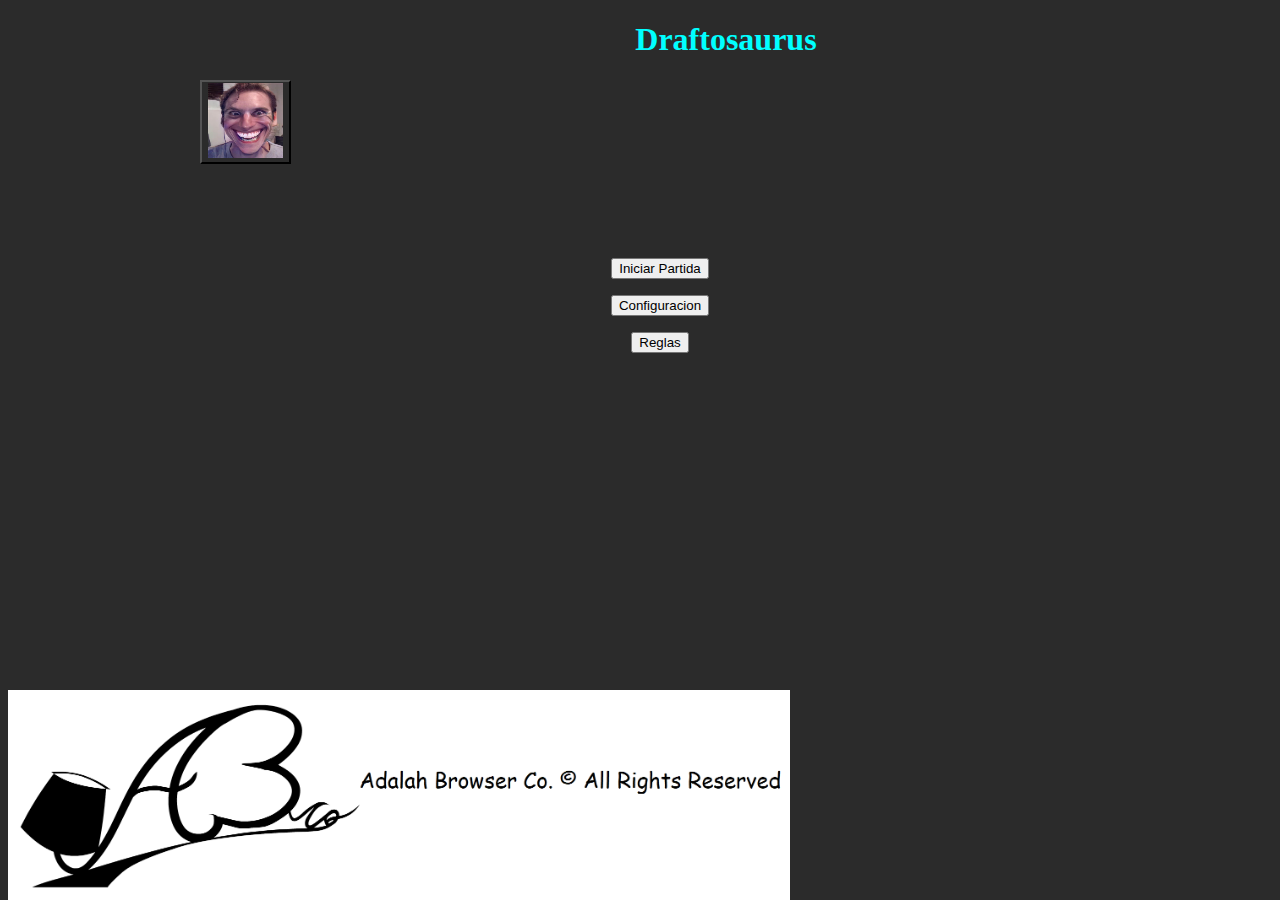
<file: Index.html>
<!Doctype html>
<html lang="es">
    <head>
        <meta charset="UTF-8">
        <title>Prototipo UI Draftosaurus</title>
    </head>
    <header>
        <link href="https://cdn.jsdelivr.net/npm/bootstrap@5.3.6/dist/css/bootstrap.min.css" rel="stylesheet" integrity="sha384-4Q6Gf2aSP4eDXB8Miphtr37CMZZQ5oXLH2yaXMJ2w8e2ZtHTl7GptT4jmndRuHDT" crossorigin="anonymous">
        <link rel="stylesheet" href="Protocss.css">
    </header>
    <body class="darkMode">
        <div class = "container">
            <div class ="row">
                <div class = "col-11">
                    <h1 id="title">Draftosaurus</h1>
                </div>
                <div class = "col-1">
                    <button type="button" class="border rounded-circle darkMode" id="boton"><a href="Usu.html"><img src="foto.jpg" class="rounded-circle usuario"></a></button>
                </div>
            </div>
        </div>
        <nav id="navegador">
        <ul><a href="Lobby.html"><button type="button" class="btn btn-outline-primary col-sm-3 col-md-3 col-lg-3">Iniciar Partida</button></a></ul>
        <ul><a href="Config.html"><button type="button" class="btn btn-outline-primary col-sm-3 col-md-3 col-lg-3">Configuracion</button></a></ul>
        <ul><a href="Reglas.html"><button type="button" class="btn btn-outline-primary col-sm-3 col-md-3 col-lg-3">Reglas</button></a></ul>
        </nav>
        <footer>
            <img src="Logofoot.png" id="pies">
        </footer>
    </body>
</html>
</file>
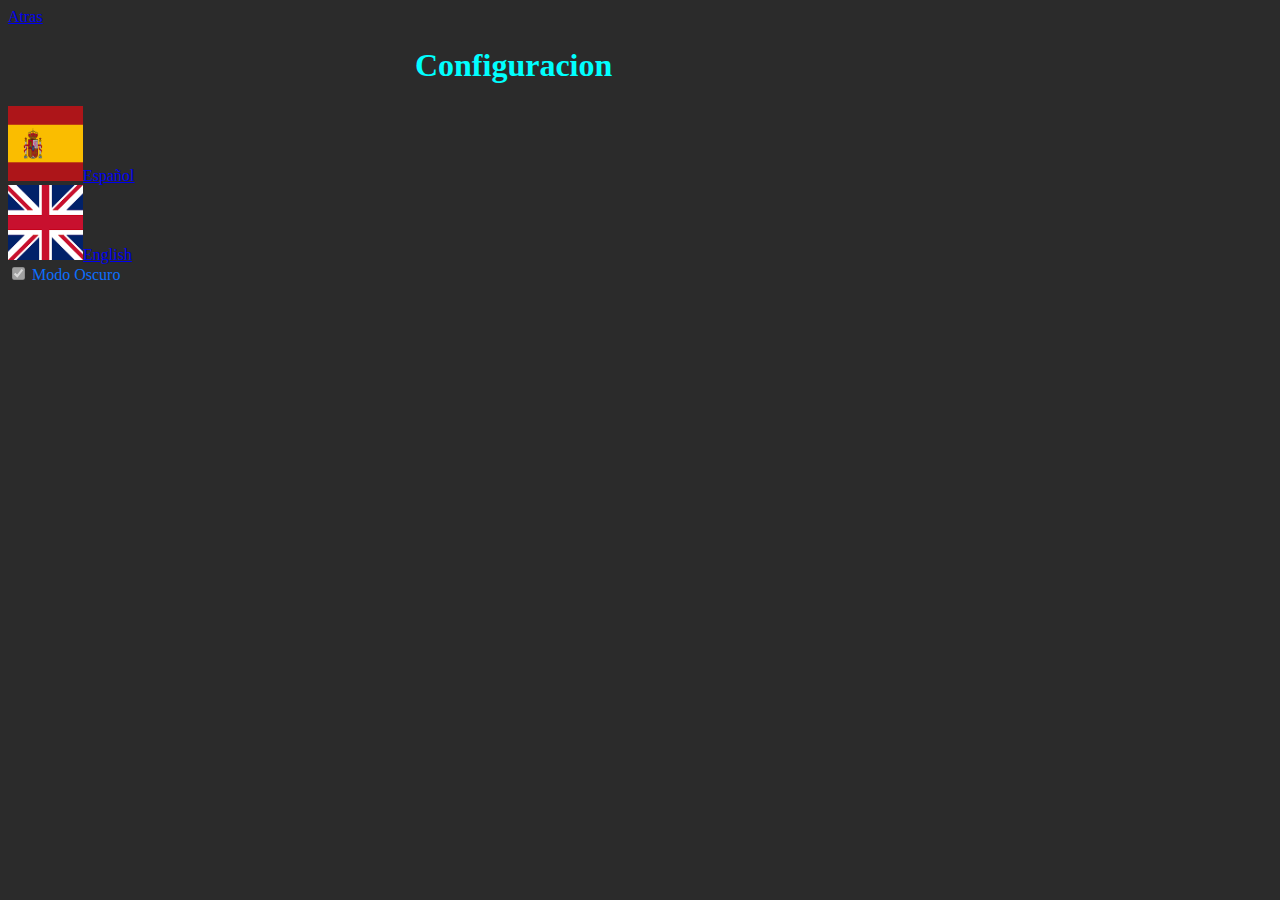
<file: Config.html>
<!Doctype html>
<html lang="es">
    <head>
        <meta charset="UTF-8">
        <title>Configuracion</title>
    </head>
    <header>
    <link href="https://cdn.jsdelivr.net/npm/bootstrap@5.3.6/dist/css/bootstrap.min.css" rel="stylesheet" integrity="sha384-4Q6Gf2aSP4eDXB8Miphtr37CMZZQ5oXLH2yaXMJ2w8e2ZtHTl7GptT4jmndRuHDT" crossorigin="anonymous">
    <link rel="stylesheet" href="Protocss.css">
    </header>
    <body class="darkMode">
        <a href="Proto.html">Atras</a><h1 class="titulos">Configuracion</h1>
        <div id="idioma" class="container">
            <div class="row">
                <a href="Proto.html"><img src="Español.png" id="idiomaE">Español</a>
            </div>
            <div class="row">
                <a href="ProtoEn.html"><img src="Ingles.png" id="idiomaI">English</a>
            </div>
        </div>
        <dive class="form-check" id="tema">
            <input type="checkbox" class="form-check-input btn btn-outline-primary col-sm-3 col-md-3 col-lg-3" checked disabled>
            <label class="colorText">Modo Oscuro</label>
        </div>
    </body>
</html>
</file>
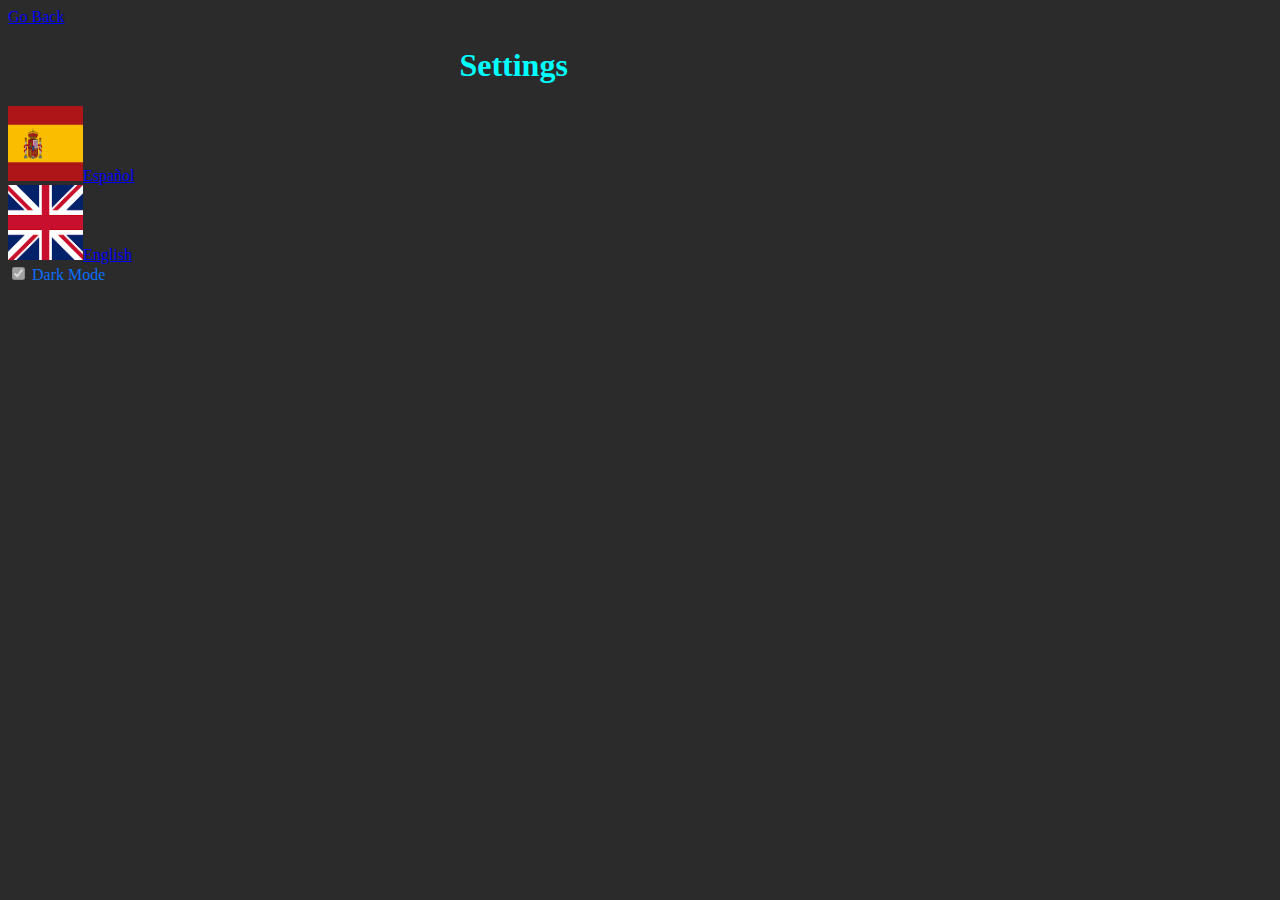
<file: ConfigEn.html>
<!Doctype html>
<html lang="en">
    <head>
        <meta charset="UTF-8">
        <title>Settings</title>
    </head>
    <header>
    <link href="https://cdn.jsdelivr.net/npm/bootstrap@5.3.6/dist/css/bootstrap.min.css" rel="stylesheet" integrity="sha384-4Q6Gf2aSP4eDXB8Miphtr37CMZZQ5oXLH2yaXMJ2w8e2ZtHTl7GptT4jmndRuHDT" crossorigin="anonymous">
    <link rel="stylesheet" href="Protocss.css">
    </header>
    <body class="darkMode">
        <a href="IndexEn.html">Go Back</a><h1 class="titulos">Settings</h1>
        <div id="idioma" class="container">
            <div class="row">
                <a href="IndexEs.html"><img src="Español.png" id="idiomaE">Español</a>
            </div>
            <div class="row">
                <a href="IndexEn.html"><img src="Ingles.png" id="idiomaI">English</a>
            </div>
        </div>
        <dive class="form-check" id="tema">
            <input type="checkbox" class="form-check-input btn btn-outline-primary col-sm-3 col-md-3 col-lg-3" checked disabled>
            <label class="colorText">Dark Mode</label>
        </div>
    </body>
</html>
</file>
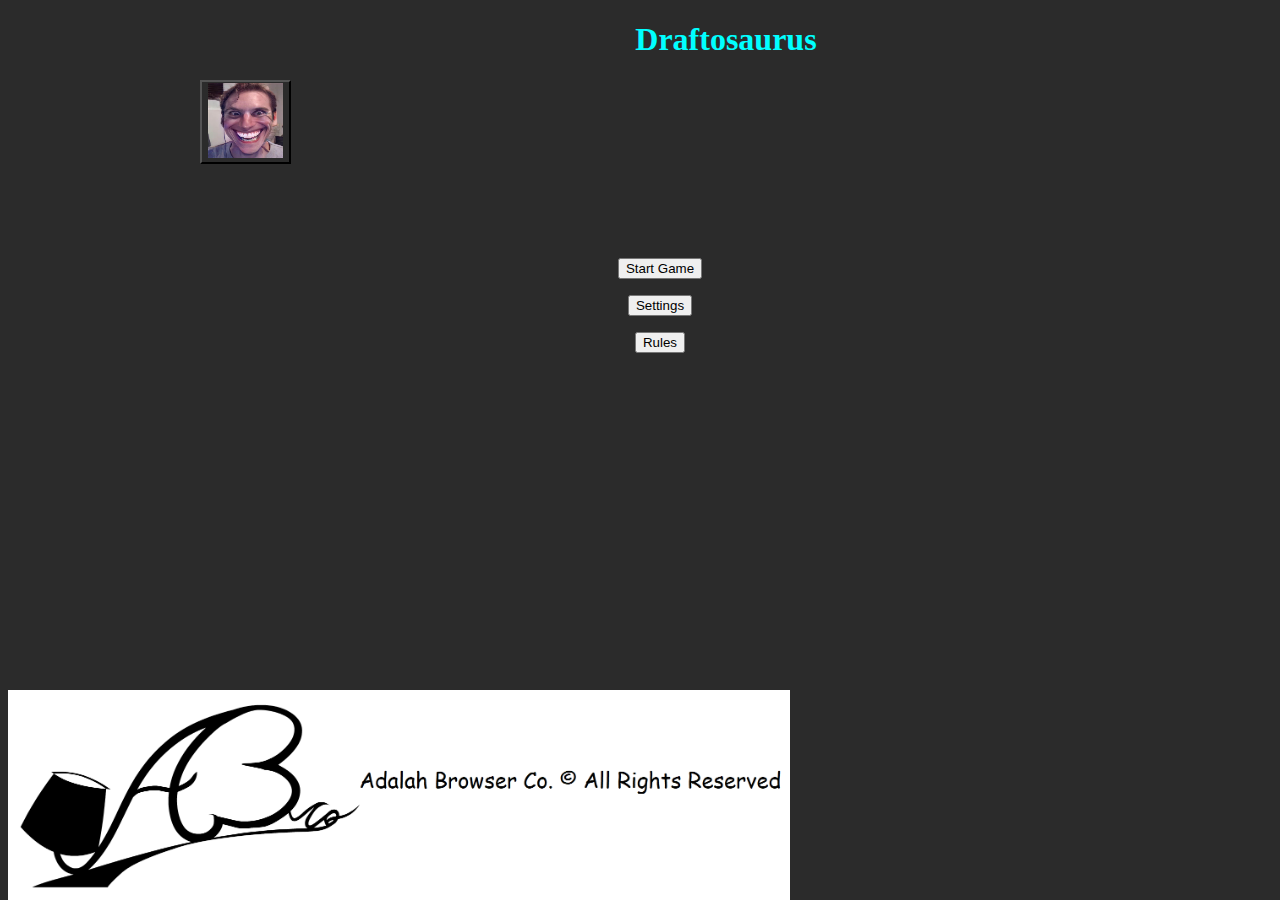
<file: IndexEn.html>
<!Doctype html>
<html lang="en">
    <head>
        <meta charset="UTF-8">
        <title>Prototype UI Draftosaurus</title>
    </head>
    <header>
        <link href="https://cdn.jsdelivr.net/npm/bootstrap@5.3.6/dist/css/bootstrap.min.css" rel="stylesheet" integrity="sha384-4Q6Gf2aSP4eDXB8Miphtr37CMZZQ5oXLH2yaXMJ2w8e2ZtHTl7GptT4jmndRuHDT" crossorigin="anonymous">
        <link rel="stylesheet" href="Protocss.css">
    </header>
    <body class="darkMode">
        <div class = "container">
            <div class ="row">
                <div class = "col-11">
                    <h1 id="title">Draftosaurus</h1>
                </div>
                <div class = "col-1">
                    <button type="button" class="border rounded-circle darkMode" id="boton"><a href="UsuEn.html"><img src="foto.jpg" class="rounded-circle usuario"></a></button>
                </div>
            </div>
        </div>
        <nav id="navegador">
        <ul><a href="LobbyEn.html"><button type="button" class="btn btn-outline-primary col-sm-3 col-md-3 col-lg-3">Start Game</button></a></ul>
        <ul><a href="ConfigEn.html"><button type="button" class="btn btn-outline-primary col-sm-3 col-md-3 col-lg-3">Settings</button></a></ul>
        <ul><a href="ReglasEn.html"><button type="button" class="btn btn-outline-primary col-sm-3 col-md-3 col-lg-3">Rules</button></a></ul>
        </nav>
        <footer>
            <img src="Logofoot.png" id="pies">
        </footer>
    </body>
</html>
</file>
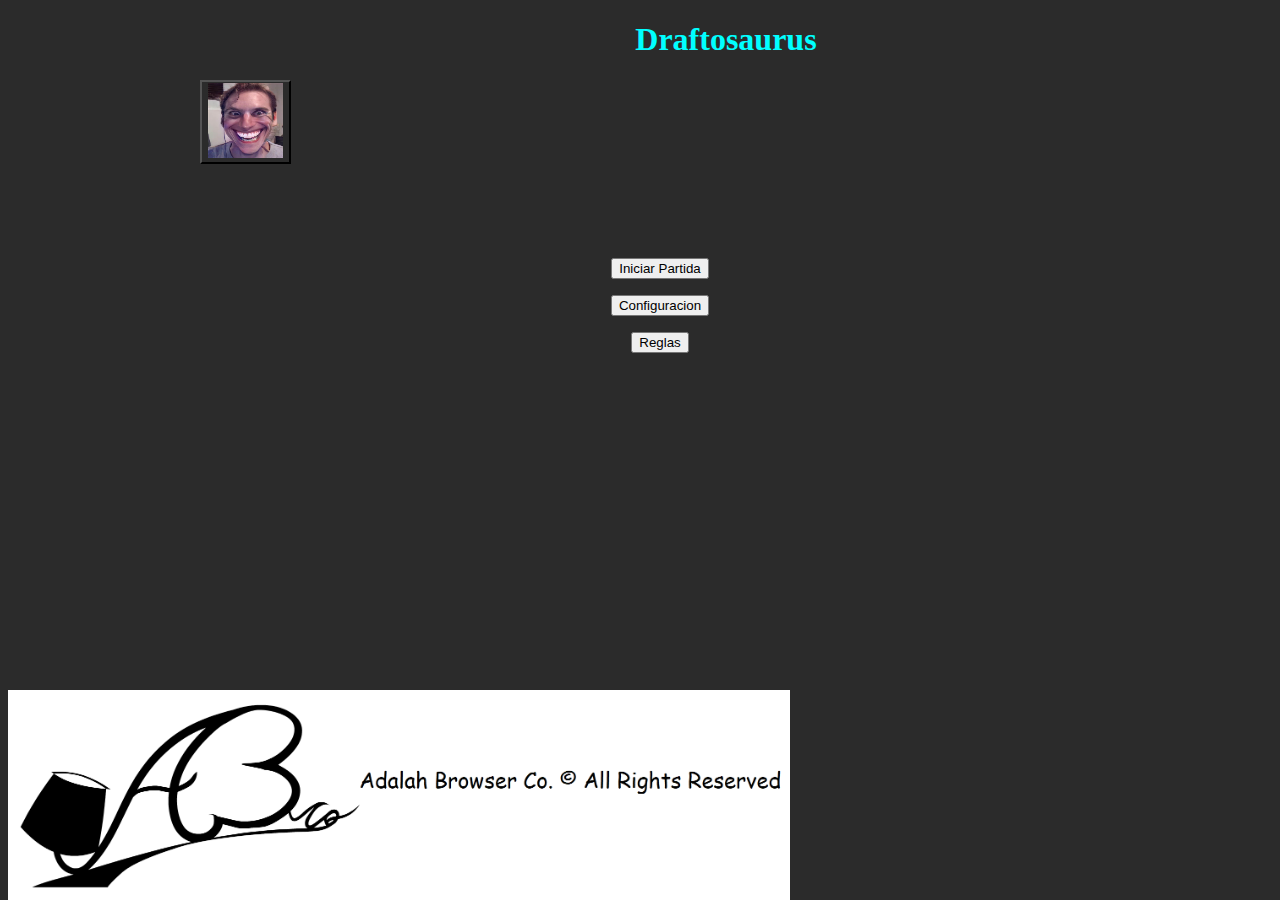
<file: IndexEs.html>
<!Doctype html>
<html lang="es">
    <head>
        <meta charset="UTF-8">
        <title>Prototipo UI Draftosaurus</title>
    </head>
    <header>
        <link href="https://cdn.jsdelivr.net/npm/bootstrap@5.3.6/dist/css/bootstrap.min.css" rel="stylesheet" integrity="sha384-4Q6Gf2aSP4eDXB8Miphtr37CMZZQ5oXLH2yaXMJ2w8e2ZtHTl7GptT4jmndRuHDT" crossorigin="anonymous">
        <link rel="stylesheet" href="Protocss.css">
    </header>
    <body class="darkMode">
        <div class = "container">
            <div class ="row">
                <div class = "col-11">
                    <h1 id="title">Draftosaurus</h1>
                </div>
                <div class = "col-1">
                    <button type="button" class="border rounded-circle darkMode" id="boton"><a href="UsuEs.html"><img src="foto.jpg" class="rounded-circle usuario"></a></button>
                </div>
            </div>
        </div>
        <nav id="navegador">
        <ul><a href="Lobby.html"><button type="button" class="btn btn-outline-primary col-sm-3 col-md-3 col-lg-3">Iniciar Partida</button></a></ul>
        <ul><a href="Config.html"><button type="button" class="btn btn-outline-primary col-sm-3 col-md-3 col-lg-3">Configuracion</button></a></ul>
        <ul><a href="Reglas.html"><button type="button" class="btn btn-outline-primary col-sm-3 col-md-3 col-lg-3">Reglas</button></a></ul>
        </nav>
        <footer>
            <img src="Logofoot.png" id="pies">
        </footer>
    </body>
</html>
</file>
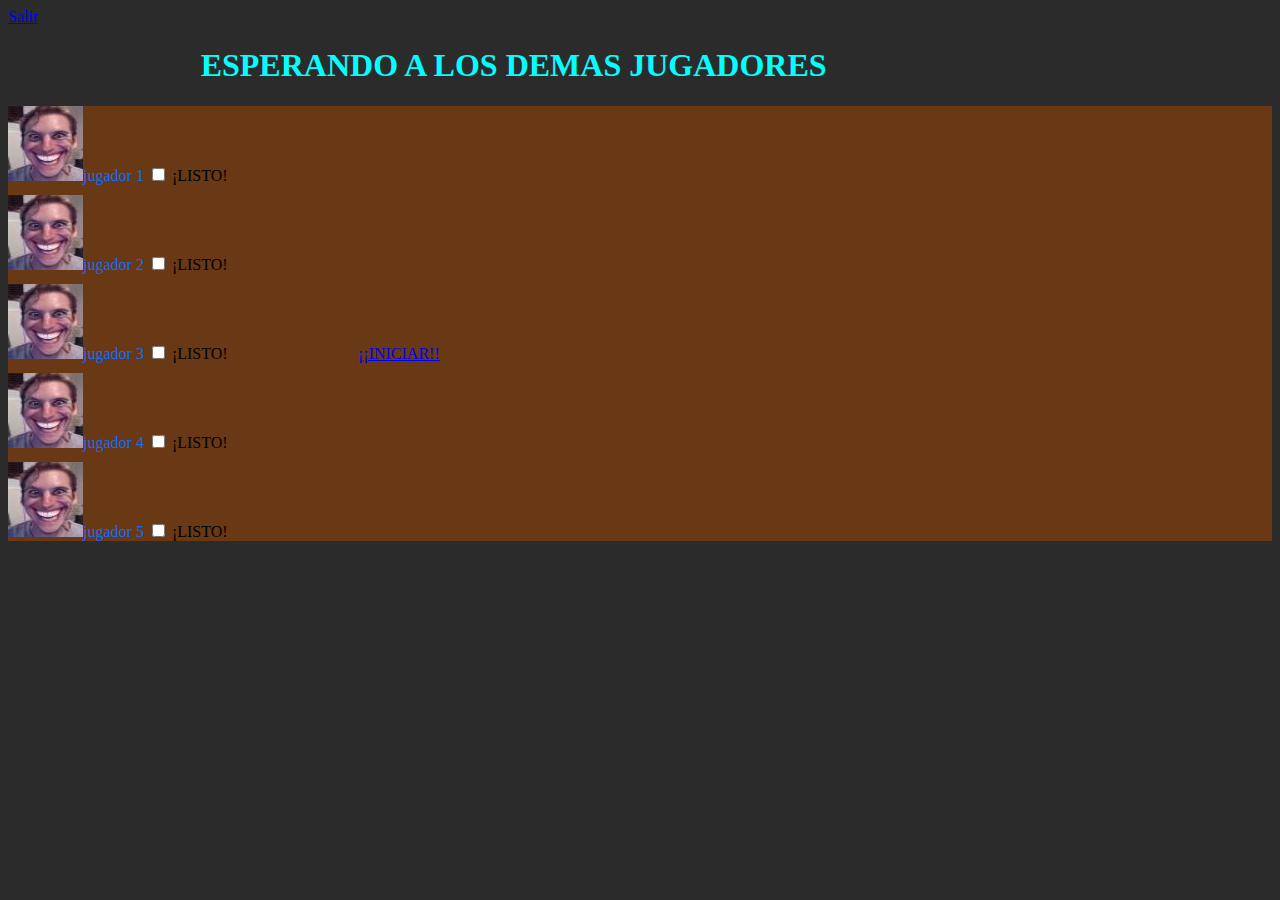
<file: Lobby.html>
<!Doctype html>
<html lang="es">
    <head>
        <meta charset="UTF-8">
        <title>Lobby</title>
    </head>
    <header>
        <link href="https://cdn.jsdelivr.net/npm/bootstrap@5.3.6/dist/css/bootstrap.min.css" rel="stylesheet" integrity="sha384-4Q6Gf2aSP4eDXB8Miphtr37CMZZQ5oXLH2yaXMJ2w8e2ZtHTl7GptT4jmndRuHDT" crossorigin="anonymous">
        <link rel="stylesheet" href="Protocss.css">
    </header>
    <body class="darkMode">
        <a href="Proto.html">Salir</a>
        <div>
        <h1 class="titulos" id="tloby">ESPERANDO A LOS DEMAS JUGADORES</h1>
        </div>
        <div class="container" id="jugadores">
            <div class="row distance">
                <img src="1.jpg" id="jugador" class="rounded-circle usuario"><label class="colorText col-2">jugador 1</label>
                <input type="checkbox" class="btn-check distance col-4" id="listo1" autocomplete="off">
                <label class="btn btn-outline-success col-4" for="listo1">¡LISTO!</label>
            </div>
            <div class="row distance">
                <img src="1.jpg" id="jugador" class="rounded-circle usuario"><label class="colorText col-2">jugador 2</label>
                <input type="checkbox" class="btn-check distance col-4" id="listo2" autocomplete="off">
                <label class="btn btn-outline-success col-4" for="listo2">¡LISTO!</label>
            </div>
            <div class="row distance">
                <img src="1.jpg" id="jugador" class="rounded-circle usuario"><label class="colorText col-2">jugador 3</label>
                <input type="checkbox" class="btn-check distance col-4" id="listo3" autocomplete="off">
                <label class="btn btn-outline-success col-4" for="listo3">¡LISTO!</label>
                <a href="#" class="btn btn-outline-warning col-3" role="button" id="inicio">¡¡INICIAR!!</a>
            </div>
            <div class="row distance">
                <img src="1.jpg" id="jugador" class="rounded-circle usuario"><label class="colorText col-2">jugador 4</label>
                <input type="checkbox" class="btn-check distance col-4" id="listo4" autocomplete="off">
                <label class="btn btn-outline-success col-4" for="listo4">¡LISTO!</label>
            </div>
            <div class="row distance">
                <img src="1.jpg" id="jugador" class="rounded-circle usuario"><label class="colorText col-2">jugador 5</label>
                <input type="checkbox" class="btn-check distance col-4" id="listo5" autocomplete="off">
                <label class="btn btn-outline-success col-4" for="listo5">¡LISTO!</label>
            </div>
        </div>
    </body>
</html>
</file>
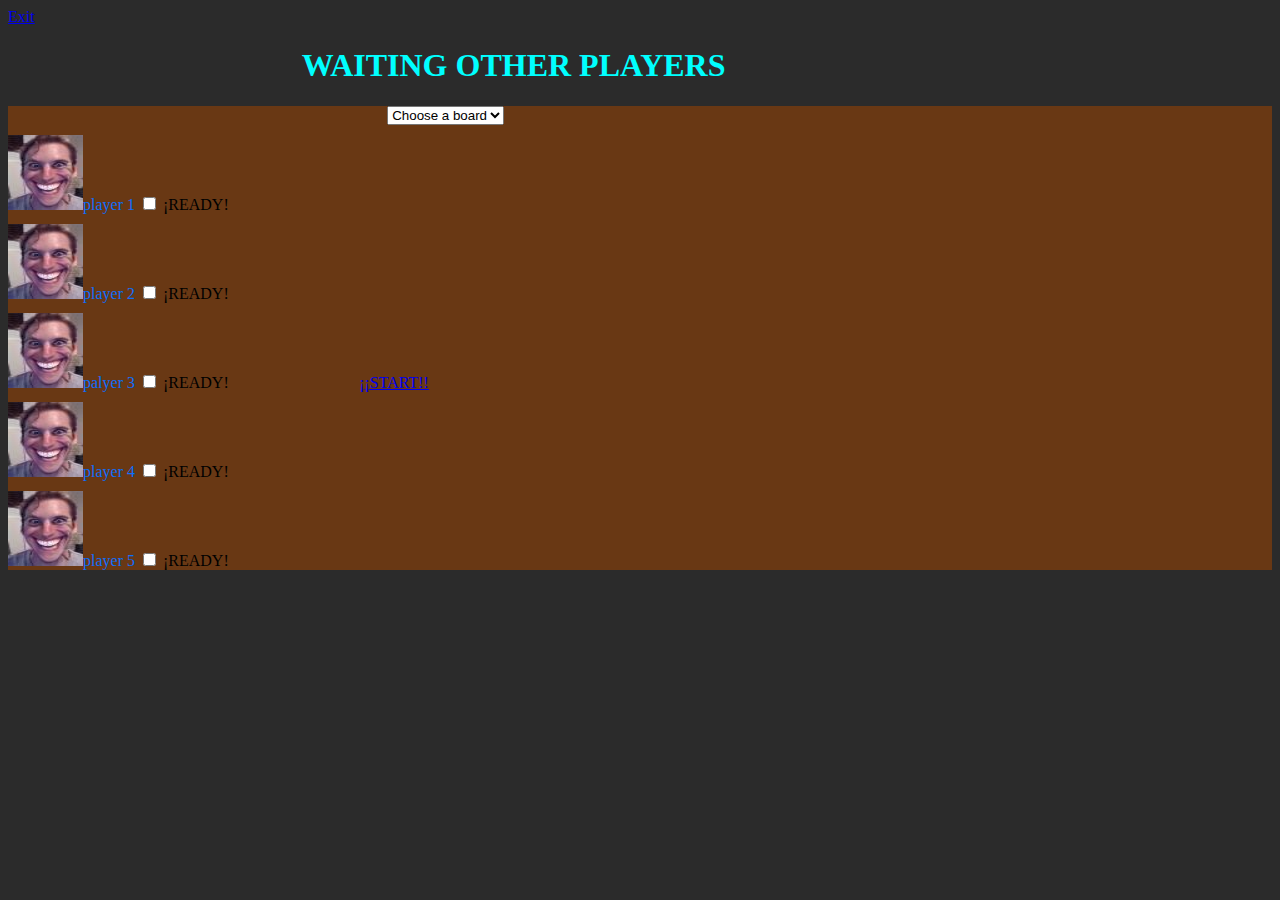
<file: LobbyEn.html>
<!Doctype html>
<html lang="en">
    <head>
        <meta charset="UTF-8">
        <title>Lobby</title>
    </head>
    <header>
        <link href="https://cdn.jsdelivr.net/npm/bootstrap@5.3.6/dist/css/bootstrap.min.css" rel="stylesheet" integrity="sha384-4Q6Gf2aSP4eDXB8Miphtr37CMZZQ5oXLH2yaXMJ2w8e2ZtHTl7GptT4jmndRuHDT" crossorigin="anonymous">
        <link rel="stylesheet" href="Protocss.css">
    </header>
    <body class="darkMode">
        <a href="ProtoEn.html">Exit</a>
        <div>
        <h1 class="titulos" id="loby">WAITING OTHER PLAYERS</h1>
        </div>
        <div class="container" id="jugadores">
            <select class="2" id="variantes">
            <option selected>Choose a board</option>
            <option value="1"></option>
            <option value="2"></option>
            </select>
            <div class="row distance">
                <img src="1.jpg" id="jugador" class="rounded-circle usuario"><label class="colorText col-2">player 1</label>
                <input type="checkbox" class="btn-check distance col-4" id="listo1" autocomplete="off">
                <label class="btn btn-outline-success col-4" for="listo1">¡READY!</label>
            </div>
            <div class="row distance">
                <img src="1.jpg" id="jugador" class="rounded-circle usuario"><label class="colorText col-2">player 2</label>
                <input type="checkbox" class="btn-check distance col-4" id="listo2" autocomplete="off">
                <label class="btn btn-outline-success col-4" for="listo2">¡READY!</label>
            </div>
            <div class="row distance">
                <img src="1.jpg" id="jugador" class="rounded-circle usuario"><label class="colorText col-2">palyer 3</label>
                <input type="checkbox" class="btn-check distance col-4" id="listo3" autocomplete="off">
                <label class="btn btn-outline-success col-4" for="listo3">¡READY!</label>
                <a href="PartidaEn.html" class="btn btn-outline-warning col-3" role="button" id="inicio">¡¡START!!</a>
            </div>
            <div class="row distance">
                <img src="1.jpg" id="jugador" class="rounded-circle usuario"><label class="colorText col-2">player 4</label>
                <input type="checkbox" class="btn-check distance col-4" id="listo4" autocomplete="off">
                <label class="btn btn-outline-success col-4" for="listo4">¡READY!</label>
            </div>
            <div class="row distance">
                <img src="1.jpg" id="jugador" class="rounded-circle usuario"><label class="colorText col-2">player 5</label>
                <input type="checkbox" class="btn-check distance col-4" id="listo5" autocomplete="off">
                <label class="btn btn-outline-success col-4" for="listo5">¡READY!</label>
            </div>
        </div>
    </body>
</html>
</file>
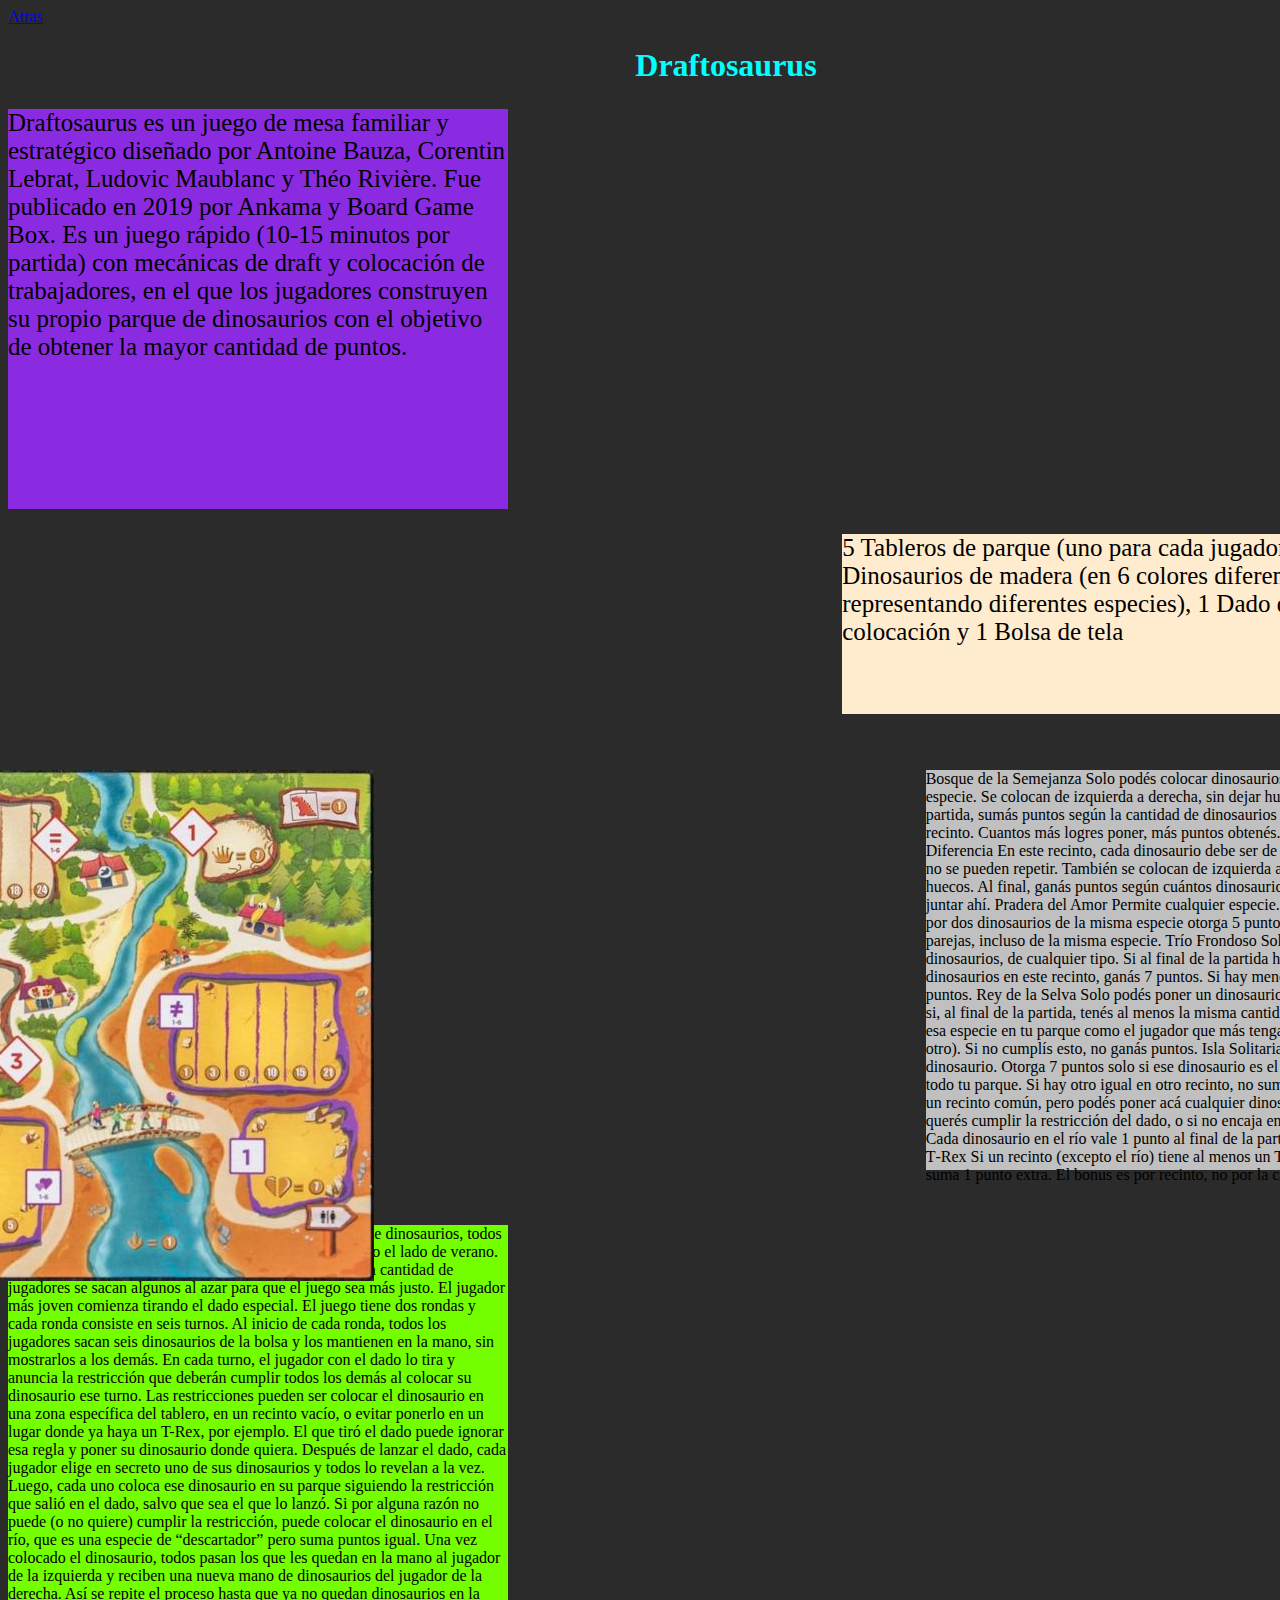
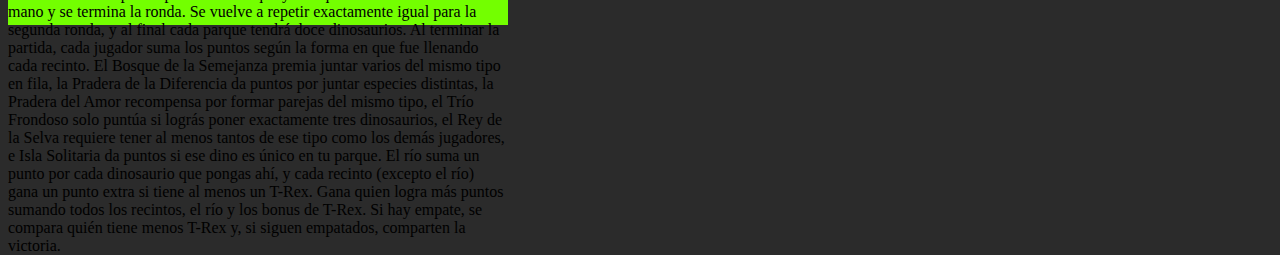
<file: Reglas.html>
<!Doctype html>
<html lang="es">
<head>
    <meta charset="UTF-8">
    <title>Reglas</title>
</head>
<header>
    <link href="https://cdn.jsdelivr.net/npm/bootstrap@5.3.6/dist/css/bootstrap.min.css" rel="stylesheet" integrity="sha384-4Q6Gf2aSP4eDXB8Miphtr37CMZZQ5oXLH2yaXMJ2w8e2ZtHTl7GptT4jmndRuHDT" crossorigin="anonymous">
    <link rel="stylesheet" href="Protocss.css">
</header>
<body class="darkMode">
    <a href="IndexEs.html">Atras</a>
    <h1 id="title">Draftosaurus</h1>
   <div id="introduccion">
        <p>Draftosaurus es un juego de mesa familiar y estratégico diseñado por Antoine Bauza, Corentin Lebrat, Ludovic Maublanc y Théo Rivière. Fue publicado en 2019 por Ankama y Board Game Box. Es un juego rápido (10-15 minutos por partida) con mecánicas de draft y colocación de trabajadores, en el que los jugadores construyen su propio parque de dinosaurios con el objetivo de obtener la mayor cantidad de puntos.
</p>
    </div>
    <div id="instrumentos">
        <p>5 Tableros de parque (uno para cada jugador), 60 Dinosaurios de madera (en 6 colores diferentes, representando diferentes especies), 1 Dado de colocación y 1 Bolsa de tela</p>
    </div>
    <div class="container"> 
        <div class="col-5" id="fotosuperepicadeltablero"><img src="tablerito.jpeg"><p>H</p></div>  <!--Of corse we changing da name, not forget css too and delete this once done-->
        <div id="explicaciontablero" class="col">
            <p> Bosque de la Semejanza
Solo podés colocar dinosaurios de una misma especie. Se colocan de izquierda a derecha, sin dejar huecos. Al final de la partida, sumás puntos según la cantidad de dinosaurios que haya en este recinto. Cuantos más logres poner, más puntos obtenés.

Pradera de la Diferencia
En este recinto, cada dinosaurio debe ser de una especie distinta, no se pueden repetir. También se colocan de izquierda a derecha y sin dejar huecos. Al final, ganás puntos según cuántos dinosaurios distintos lograste juntar ahí.

Pradera del Amor
Permite cualquier especie. Cada pareja formada por dos dinosaurios de la misma especie otorga 5 puntos. Podés hacer varias parejas, incluso de la misma especie.

Trío Frondoso
Solo entran hasta tres dinosaurios, de cualquier tipo. Si al final de la partida hay exactamente tres dinosaurios en este recinto, ganás 7 puntos. Si hay menos de tres, no recibís puntos.

Rey de la Selva
Solo podés poner un dinosaurio aquí. Ganás 7 puntos si, al final de la partida, tenés al menos la misma cantidad de dinosaurios de esa especie en tu parque como el jugador que más tenga (puede ser vos u otro). Si no cumplís esto, no ganás puntos.

Isla Solitaria
Admite solo un dinosaurio. Otorga 7 puntos solo si ese dinosaurio es el único de su especie en todo tu parque. Si hay otro igual en otro recinto, no sumás puntos.

Río
No es un recinto común, pero podés poner acá cualquier dinosaurio si no podés o no querés cumplir la restricción del dado, o si no encaja en los otros recintos. Cada dinosaurio en el río vale 1 punto al final de la partida.

Extra: Bonus T‑Rex
Si un recinto (excepto el río) tiene al menos un T‑Rex, ese recinto suma 1 punto extra. El bonus es por recinto, no por la cantidad de T‑Rex. </p>
        </div>
    </div>
    <div id="comojugar">
        <p> Para empezar, cada jugador recibe un tablero de parque de dinosaurios, todos del mismo lado, normalmente se recomienda usar primero el lado de verano. Se prepara una bolsa con todos los dinosaurios y según la cantidad de jugadores se sacan algunos al azar para que el juego sea más justo. El jugador más joven comienza tirando el dado especial.

El juego tiene dos rondas y cada ronda consiste en seis turnos. Al inicio de cada ronda, todos los jugadores sacan seis dinosaurios de la bolsa y los mantienen en la mano, sin mostrarlos a los demás.

En cada turno, el jugador con el dado lo tira y anuncia la restricción que deberán cumplir todos los demás al colocar su dinosaurio ese turno. Las restricciones pueden ser colocar el dinosaurio en una zona específica del tablero, en un recinto vacío, o evitar ponerlo en un lugar donde ya haya un T-Rex, por ejemplo. El que tiró el dado puede ignorar esa regla y poner su dinosaurio donde quiera.

Después de lanzar el dado, cada jugador elige en secreto uno de sus dinosaurios y todos lo revelan a la vez. Luego, cada uno coloca ese dinosaurio en su parque siguiendo la restricción que salió en el dado, salvo que sea el que lo lanzó. Si por alguna razón no puede (o no quiere) cumplir la restricción, puede colocar el dinosaurio en el río, que es una especie de “descartador” pero suma puntos igual.

Una vez colocado el dinosaurio, todos pasan los que les quedan en la mano al jugador de la izquierda y reciben una nueva mano de dinosaurios del jugador de la derecha. Así se repite el proceso hasta que ya no quedan dinosaurios en la mano y se termina la ronda. Se vuelve a repetir exactamente igual para la segunda ronda, y al final cada parque tendrá doce dinosaurios.

Al terminar la partida, cada jugador suma los puntos según la forma en que fue llenando cada recinto. El Bosque de la Semejanza premia juntar varios del mismo tipo en fila, la Pradera de la Diferencia da puntos por juntar especies distintas, la Pradera del Amor recompensa por formar parejas del mismo tipo, el Trío Frondoso solo puntúa si lográs poner exactamente tres dinosaurios, el Rey de la Selva requiere tener al menos tantos de ese tipo como los demás jugadores, e Isla Solitaria da puntos si ese dino es único en tu parque. El río suma un punto por cada dinosaurio que pongas ahí, y cada recinto (excepto el río) gana un punto extra si tiene al menos un T-Rex.

Gana quien logra más puntos sumando todos los recintos, el río y los bonus de T-Rex. Si hay empate, se compara quién tiene menos T-Rex y, si siguen empatados, comparten la victoria.</p>
    </div>
</body>
</html>
</file>
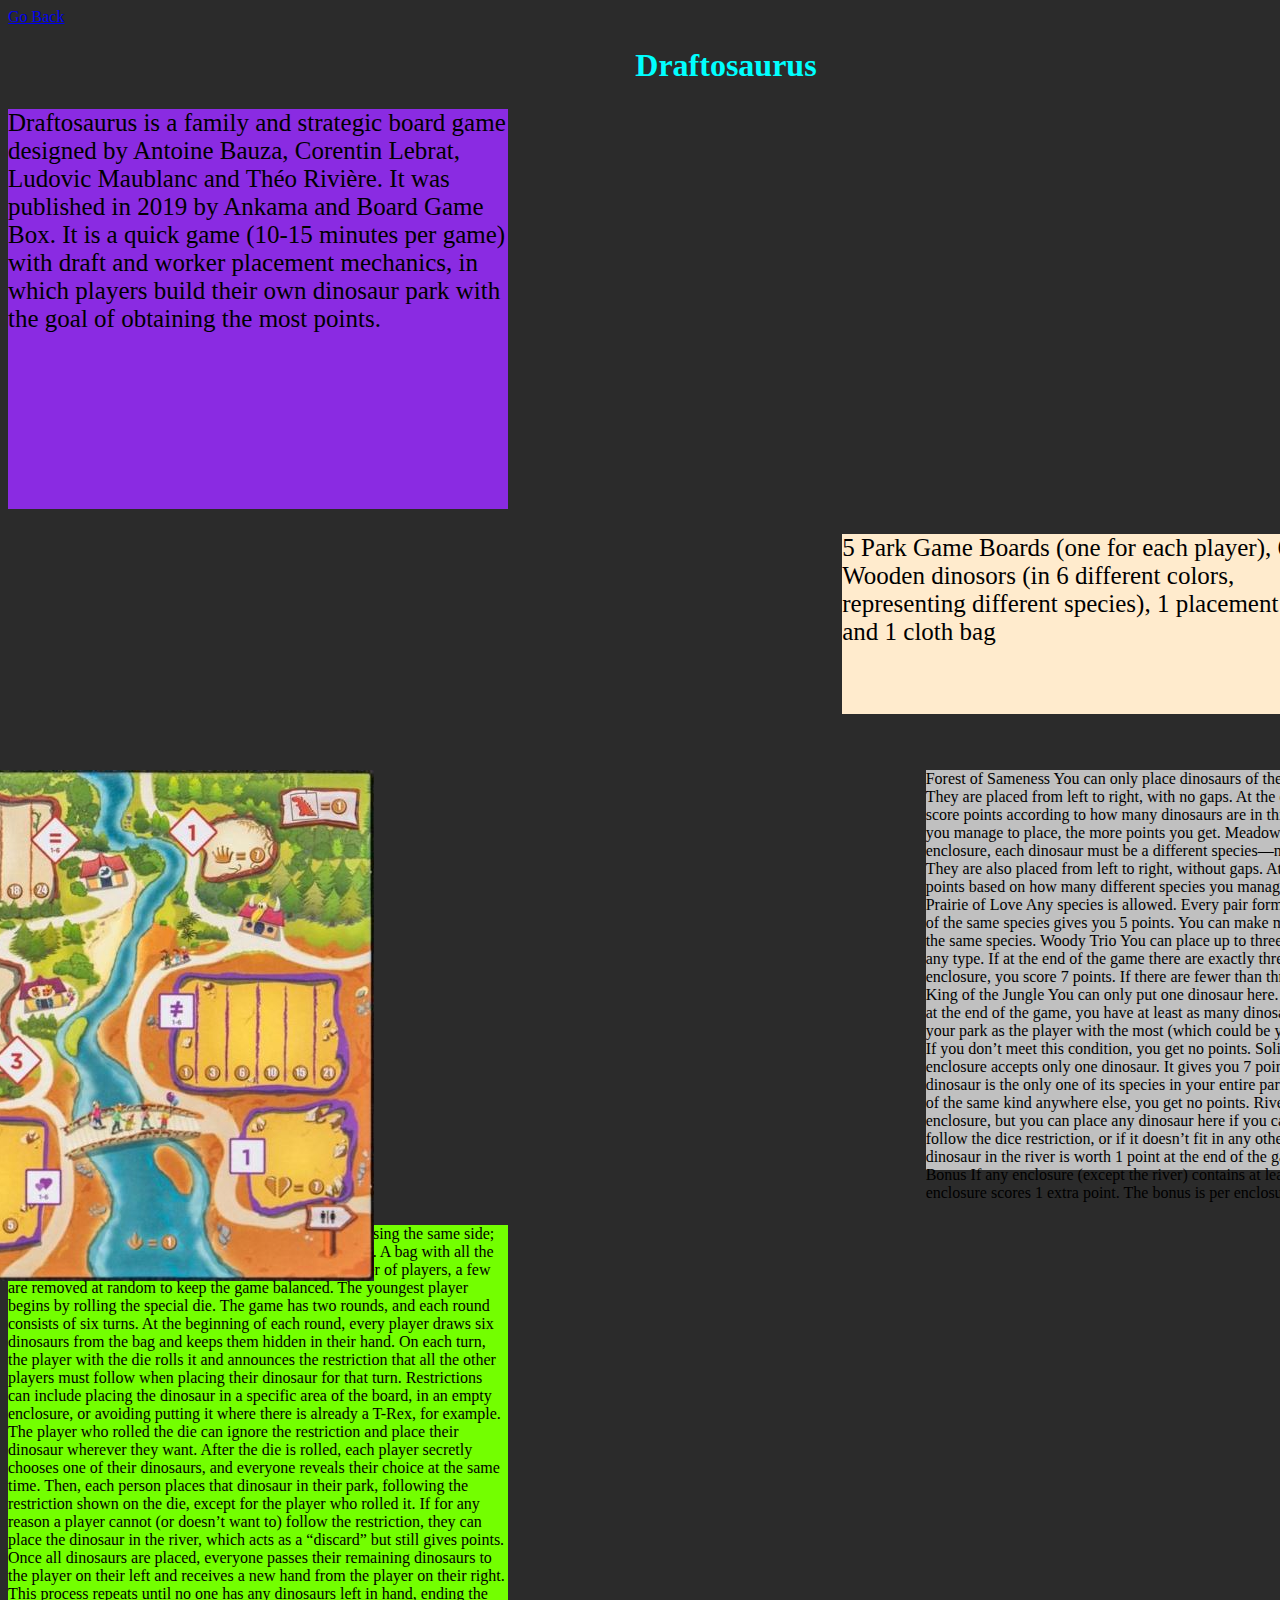
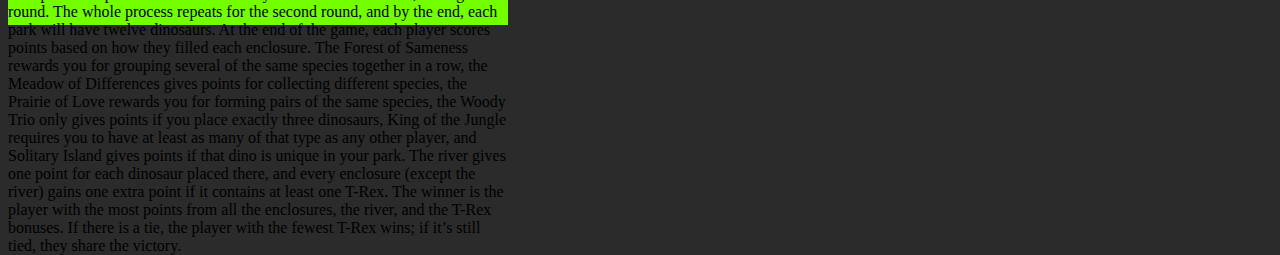
<file: ReglasEn.html>
<!Doctype html>
<html lang="en">
<head>
    <meta charset="UTF-8">
    <title>Rules</title>
</head>
<header>
    <link href="https://cdn.jsdelivr.net/npm/bootstrap@5.3.6/dist/css/bootstrap.min.css" rel="stylesheet" integrity="sha384-4Q6Gf2aSP4eDXB8Miphtr37CMZZQ5oXLH2yaXMJ2w8e2ZtHTl7GptT4jmndRuHDT" crossorigin="anonymous">
    <link rel="stylesheet" href="Protocss.css">
</header>
<body class="darkMode">
    <a href="Proto.html">Go Back</a>
    <h1 id="title">Draftosaurus</h1>
   <div id="introduccion">
        <p>Draftosaurus is a family and strategic board game designed by Antoine Bauza, Corentin Lebrat, Ludovic Maublanc and Théo Rivière. It was published in 2019 by Ankama and Board Game Box. It is a quick game (10-15 minutes per game) with draft and worker placement mechanics, in which players build their own dinosaur park with the goal of obtaining the most points.
</p>
    </div>
    <div id="instrumentos">
        <p>5 Park Game Boards (one for each player), 60 Wooden dinosors (in 6 different colors, representing different species), 1 placement dice and 1 cloth bag</p>
    </div>
    <div class="container"> 
        <div class="col-5" id="fotosuperepicadeltablero"><img src="tablerito.jpeg"><p>H</p></div>  <!--Of corse we changing da name, not forget css too and delete this once done-->
        <div id="explicaciontablero" class="col">
            <p>Forest of Sameness
You can only place dinosaurs of the same species here. They are placed from left to right, with no gaps. At the end of the game, you score points according to how many dinosaurs are in this enclosure. The more you manage to place, the more points you get.

Meadow of Differences
In this enclosure, each dinosaur must be a different species—no repeats allowed. They are also placed from left to right, without gaps. At the end, you score points based on how many different species you managed to gather here.

Prairie of Love
Any species is allowed. Every pair formed by two dinosaurs of the same species gives you 5 points. You can make multiple pairs, even of the same species.

Woody Trio
You can place up to three dinosaurs here, of any type. If at the end of the game there are exactly three dinosaurs in this enclosure, you score 7 points. If there are fewer than three, you get no points.

King of the Jungle
You can only put one dinosaur here. You score 7 points if, at the end of the game, you have at least as many dinosaurs of that species in your park as the player with the most (which could be you or someone else). If you don’t meet this condition, you get no points.

Solitary Island
This enclosure accepts only one dinosaur. It gives you 7 points only if that dinosaur is the only one of its species in your entire park. If you have another of the same kind anywhere else, you get no points.

River
This isn’t a regular enclosure, but you can place any dinosaur here if you can’t or don’t want to follow the dice restriction, or if it doesn’t fit in any other enclosure. Each dinosaur in the river is worth 1 point at the end of the game.

Extra: T-Rex Bonus
If any enclosure (except the river) contains at least one T-Rex, that enclosure scores 1 extra point. The bonus is per enclosure, not per T-Rex. </p>
        </div>
    </div>
    <div id="comojugar">
        <p>To start, each player receives a dinosaur park board, all using the same side; usually, it’s recommended to begin with the summer side. A bag with all the dinosaur pieces is prepared, and depending on the number of players, a few are removed at random to keep the game balanced. The youngest player begins by rolling the special die.

The game has two rounds, and each round consists of six turns. At the beginning of each round, every player draws six dinosaurs from the bag and keeps them hidden in their hand.

On each turn, the player with the die rolls it and announces the restriction that all the other players must follow when placing their dinosaur for that turn. Restrictions can include placing the dinosaur in a specific area of the board, in an empty enclosure, or avoiding putting it where there is already a T-Rex, for example. The player who rolled the die can ignore the restriction and place their dinosaur wherever they want.

After the die is rolled, each player secretly chooses one of their dinosaurs, and everyone reveals their choice at the same time. Then, each person places that dinosaur in their park, following the restriction shown on the die, except for the player who rolled it. If for any reason a player cannot (or doesn’t want to) follow the restriction, they can place the dinosaur in the river, which acts as a “discard” but still gives points.

Once all dinosaurs are placed, everyone passes their remaining dinosaurs to the player on their left and receives a new hand from the player on their right. This process repeats until no one has any dinosaurs left in hand, ending the round. The whole process repeats for the second round, and by the end, each park will have twelve dinosaurs.

At the end of the game, each player scores points based on how they filled each enclosure. The Forest of Sameness rewards you for grouping several of the same species together in a row, the Meadow of Differences gives points for collecting different species, the Prairie of Love rewards you for forming pairs of the same species, the Woody Trio only gives points if you place exactly three dinosaurs, King of the Jungle requires you to have at least as many of that type as any other player, and Solitary Island gives points if that dino is unique in your park. The river gives one point for each dinosaur placed there, and every enclosure (except the river) gains one extra point if it contains at least one T-Rex.

The winner is the player with the most points from all the enclosures, the river, and the T-Rex bonuses. If there is a tie, the player with the fewest T-Rex wins; if it’s still tied, they share the victory.

</p>
    </div>
</body>
</html>
</file>
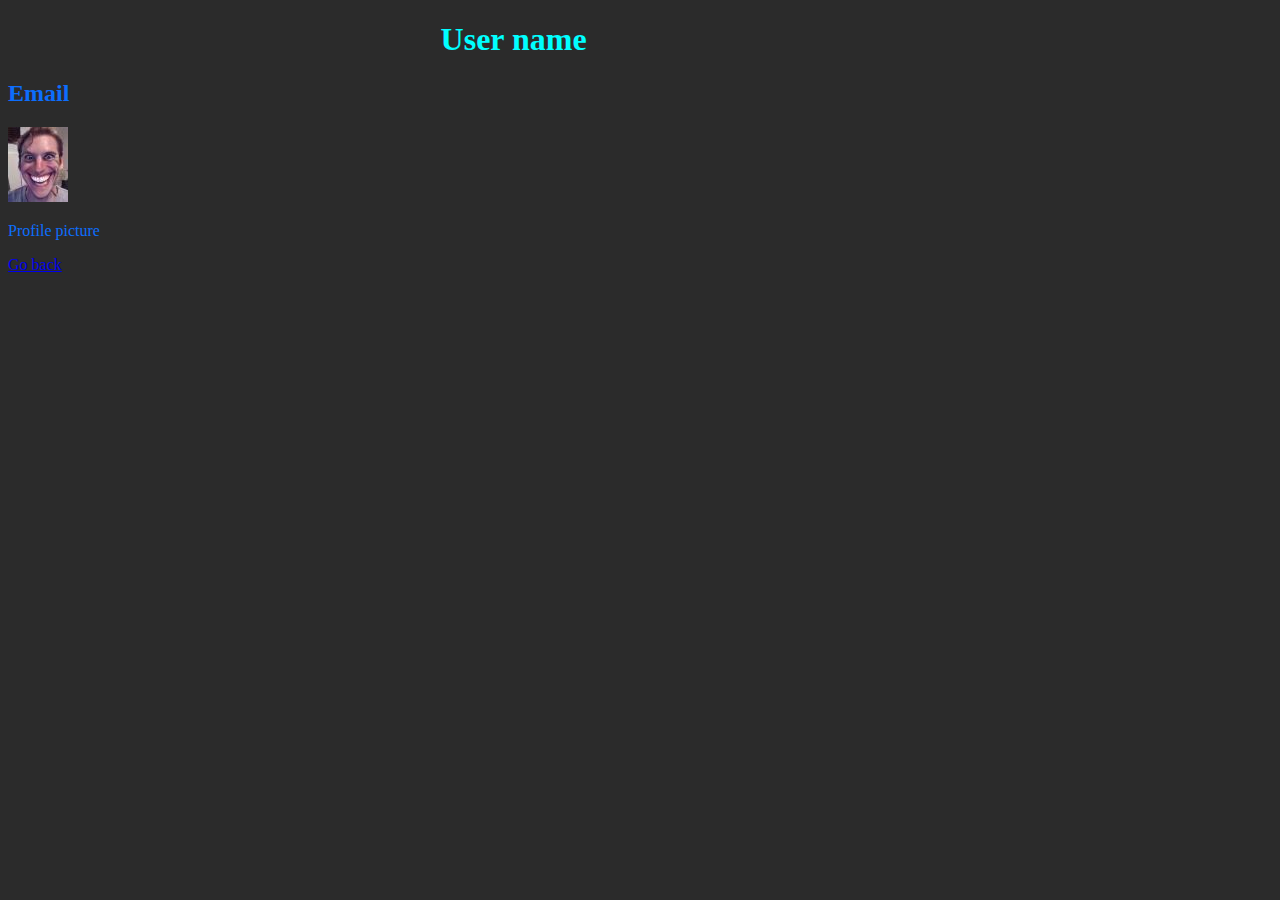
<file: UsuEn.html>
<!Doctype html>
<html lang="en">
    <head>
        <meta charset="UTF-8">
        <title>User</title>
    </head>
    <header>
        <link href="https://cdn.jsdelivr.net/npm/bootstrap@5.3.6/dist/css/bootstrap.min.css" rel="stylesheet" integrity="sha384-4Q6Gf2aSP4eDXB8Miphtr37CMZZQ5oXLH2yaXMJ2w8e2ZtHTl7GptT4jmndRuHDT" crossorigin="anonymous">
        <link rel="stylesheet" href="Protocss.css">
    </header>
    <body class="darkMode">
    <h1 class="colorText titulos">User name</h1>
    <h2 class="colorText">Email</h2>
    <a href="1.jpg" class="link-dark link-offset-2 link-underline-opacity-0 link-underline-opacity-0-hover"><img src="1.jpg"></a>
    <p class="colorText">Profile picture</p>
    <a href="IndexEn.html">Go back</a>
    </body>
</html>
</file>
<file: Protocss.css>
.darkMode{ /*Clase para que el color de fondo del body sea oscuro*/
    background-color: rgb(43, 43, 43)
}
.usuario{ /*Clase para cada vez que se necesite una version pequeña de la foto del usuario*/
    height: 75px;
    width: 75px;

}
.colorText{ /*Clase para que los textos sean legibles en el modo oscuro*/
    color:rgb(13, 110, 253);
}
.distance{ /*Clase utilizada en el lobby para poner distancia entre usuarios*/
    margin-top: 10px;
}
.titulos{/*Clase temporal para los titulos que no sean el nombre del juego*/
    color:aqua;
    text-align: center;
    margin-right: 20%;
}

#title{ /*Remplazo temporal para el titulo principal*/
    position: relative;
    text-align: center;
    margin-left: 13.6%;
    color: aqua;
}
#navegador{/*Etiqueta del navegador que se halla en el menu principal*/
    height: 300px;
    margin-top: 200px;
    text-align: center;
    align-items: center;
}

#boton{ /*Etiqueta del boton que dirige a la pestaña del usuario (por ahora se halla en el menu principal)*/
    position:absolute;
    margin-left: 15%;
}
#pies{ /*Etiqueta del footer (por ahora se halla unicamente en el menu principal)*/
    position:absolute;
    height: 210px;
    bottom: 0;
}
#introduccion{ /*Etiqueta del div que contiene un breve resumen del juego y su origen, se halla en reglas*/
    background-color: blueviolet;
    font-size: 25px;
    height: 400px;
    width: 500px;
}
#instrumentos{ /*Etiqueta del div que contiene los objetos necesesarios para jugar, se halla en reglas*/
    background-color:blanchedalmond;
    font-size: 25px;
    height: 180px;
    width: 500px;
    margin-left: 66%;
}
#fotosuperepicadeltablero{ /*Etiqueta del div donde va a ir la Foto Super Epica Del Tablero, se halla en reglas*/
    position: absolute;
    background-color:aquamarine;
    height: 400px;
    width: 500px;
    margin-left: -143px;
}
#explicaciontablero{ /*Etiqueta del div en el que iria un explicacion de las casillas del tablero, se halla en reglas*/
    background-color: silver;
    height: 400px;
    width: 500px;
    margin-left: 72.6%;
    margin-top: 55.5px;
}
#comojugar{ /*Etiqueta del div en el cual iria una explicacion de como jugar junto a las reglas, evidentemente se halla en reglas*/
    background-color: rgb(115, 255, 0);
    height: 400px;
    width: 500px;
    margin-top: 55.5px;
}
#idiomaI{ /*Etiqueta de la foto que respresenta el idioma ingles, se halla en configuracion*/
    height: 75px;
    width: 75px;
}
#idiomaE{ /*Etiquita de la foto que representa el idioma español, se halla en configuracion*/
    height: 75px;
    width: 75px;
}
#variantes{ /*Etiqueta del select en el que se elije el tipo de tablero, se halla en lobby*/
    margin-left: 30%;
}
#jugadores{ /*Etiqueta del div en el que esta la lista de jugadores esperando en el lobby, se halla en lobby*/
    background-color: rgb(105, 56, 20);
}
#inicio{ /*Etiqueta del boton de iniciar la partida, se halla en lobby*/
    margin-left: 10%;
}
#tablero{ /*Etiqueta de la foto del tablero utilizado en el juego, se halla en partida*/
    position:absolute;
    height: 100%;
    width: 70%;

}
#filasuperior{ /*Etiqueta del select izquierdo en la fila superior de las casillas del tablero, se halla en partida*/
    position: relative;
    margin-top: 100px;
    margin-left: 80px;
    width: 200px;
}
#filasuperior2{ /*Etiqueta del select derecho en la fila superior de las casillas del tablero, se halla en partida*/
    position: relative;
    margin-top: 100px;
    margin-left: 400px;
    width: 110px;
}
#filamedio{ /*Etiqueta del select izquierdo en la fila media de las casillas del tablero, se halla en partida*/
    position: relative;
    margin-top: 200px;
    margin-left: 85px;
    width: 110px;
}
#filamedio2{ /*Etiqueta del select derecho en la fila media de las casillas del tablero, se halla en partida*/
    position: relative;
    margin-top: 220px;
    margin-left: 430px;
    width: 120px;
}
#filabajo{ /*Etiqueta del select derecho en la fila baja de las casillas del tablero, se halla en partida*/
    position: relative;
    margin-top: 110px;
    margin-left: 240px;
    height: 30px;
}
#cantidad{ /*Etiqueta del input el cual indica el numero de dinosaurios, se encuntra a la derecha de filasuperior en partida*/
     position: relative;
    margin-top: 82px;
    margin-left: 15px;
    width: 70px;
}
#cantidad2{ /*Etiqueta del input el cual indica el numero de dinosaurios, se encuntra a la derecha de filamedio en partida*/
     position: relative;
    margin-top: 244px;
    margin-left: 15px;
    width: 70px;
}
#cantidad3{ /*Etiqueta del input que indica el numero de parejas, se encuentra en la fila baja en partida*/
       position: relative;
    margin-top: 150px;
    margin-left: 200px;
    width: 120px;
    height: 90;
}
#cantidad4{ /*Etiqueta del input que indica el numero de dinosaurios en el rio, se encuentra en la fila baja en partida*/
     position: relative;
    margin-top: 190px;
    margin-left: 270px;
    width: 70px;
}
#fin{ /*Etiqueta del boton que finaliza la partida, se halla en partida*/
    position: absolute;
    margin-left: 70%;
    margin-top: 23%;
}
</file>
